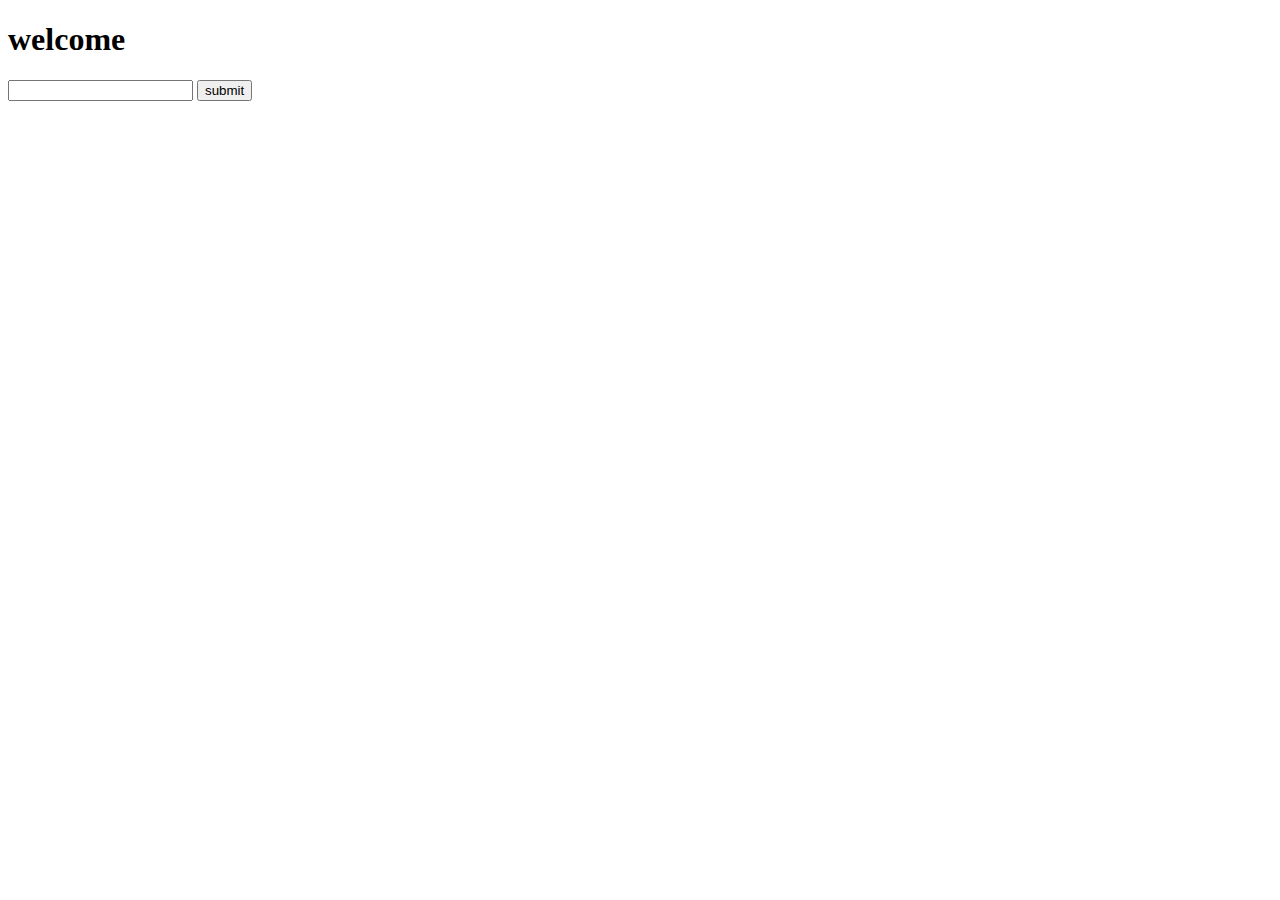
<file: index.html>
<!DOCTYPE html>
<html lang="en">
  <head>
    <meta charset="UTF-8" />
    <meta name="viewport" content="width=device-width, initial-scale=1.0" />
    <title>Document</title>
    <link rel="stylesheet" href="style.css" />
  </head>
  <body>
    <h1 id="myh1">welcome</h1>
    <input id="input" type="text" />
    <button id="button">submit</button><br /><br />
    <script src="index.js"></script>
  </body>
</html>
</file>
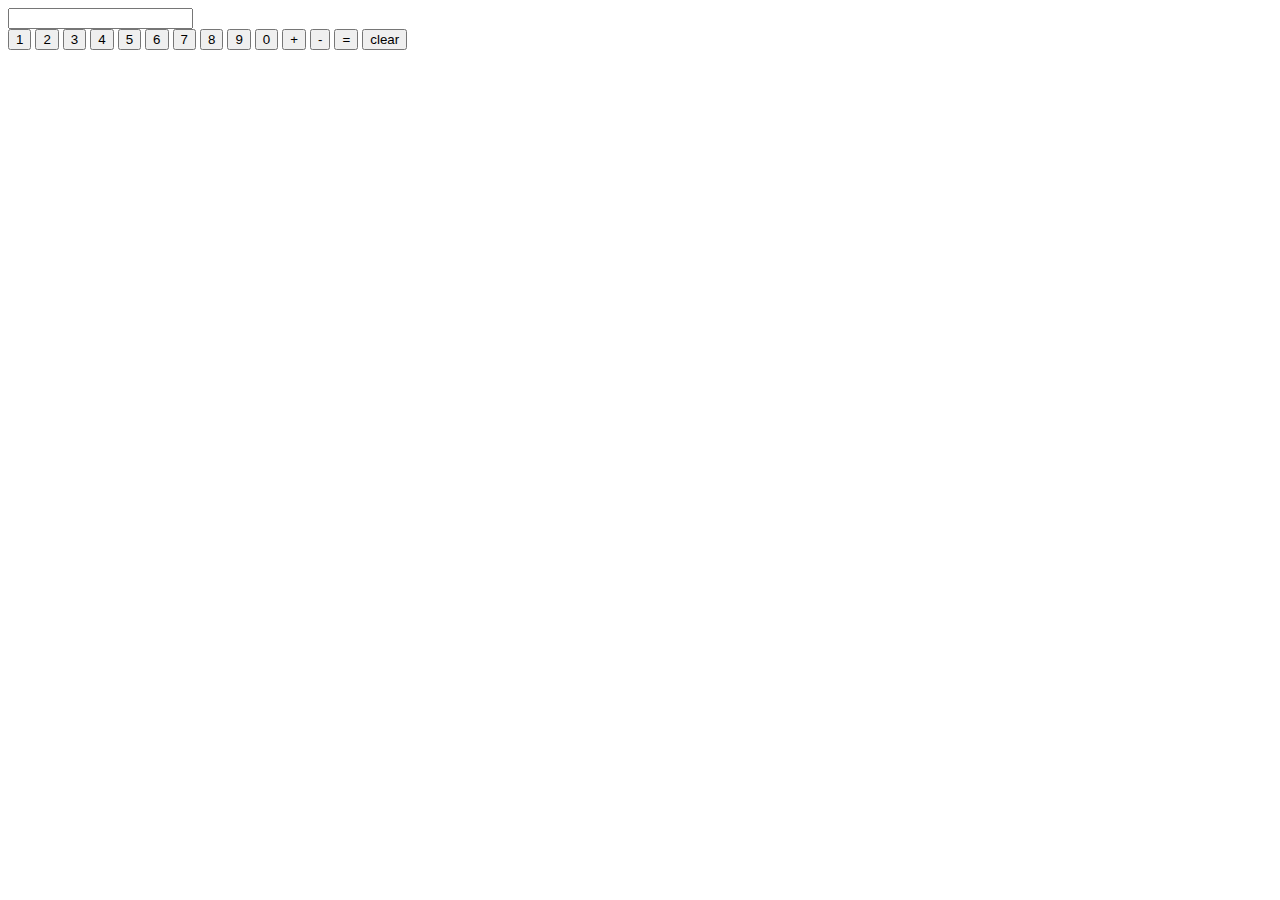
<file: cal/index.html>
<!DOCTYPE html>
<html lang="en">
  <head>
    <meta charset="UTF-8" />
    <meta name="viewport" content="width=device-width, initial-scale=1.0" />
    <title>Document</title>
  </head>
  <body>
    <div>
      <input id="input" readonly />
      <div>
        <button onclick="action('1')">1</button>
        <button onclick="action('2')">2</button>
        <button onclick="action('3')">3</button>
        <button onclick="action('4')">4</button>
        <button onclick="action('5')">5</button>
        <button onclick="action('6')">6</button>
        <button onclick="action('7')">7</button>
        <button onclick="action('8')">8</button>
        <button onclick="action('9')">9</button>
        <button onclick="action('0')">0</button>
        <button onclick="action('+')">+</button>
        <button onclick="action('-')">-</button>
        <button onclick="calculate()">=</button>
        <button onclick="c()">clear</button>
      </div>
    </div>
    <script src="index.js"></script>
  </body>
</html>
</file>
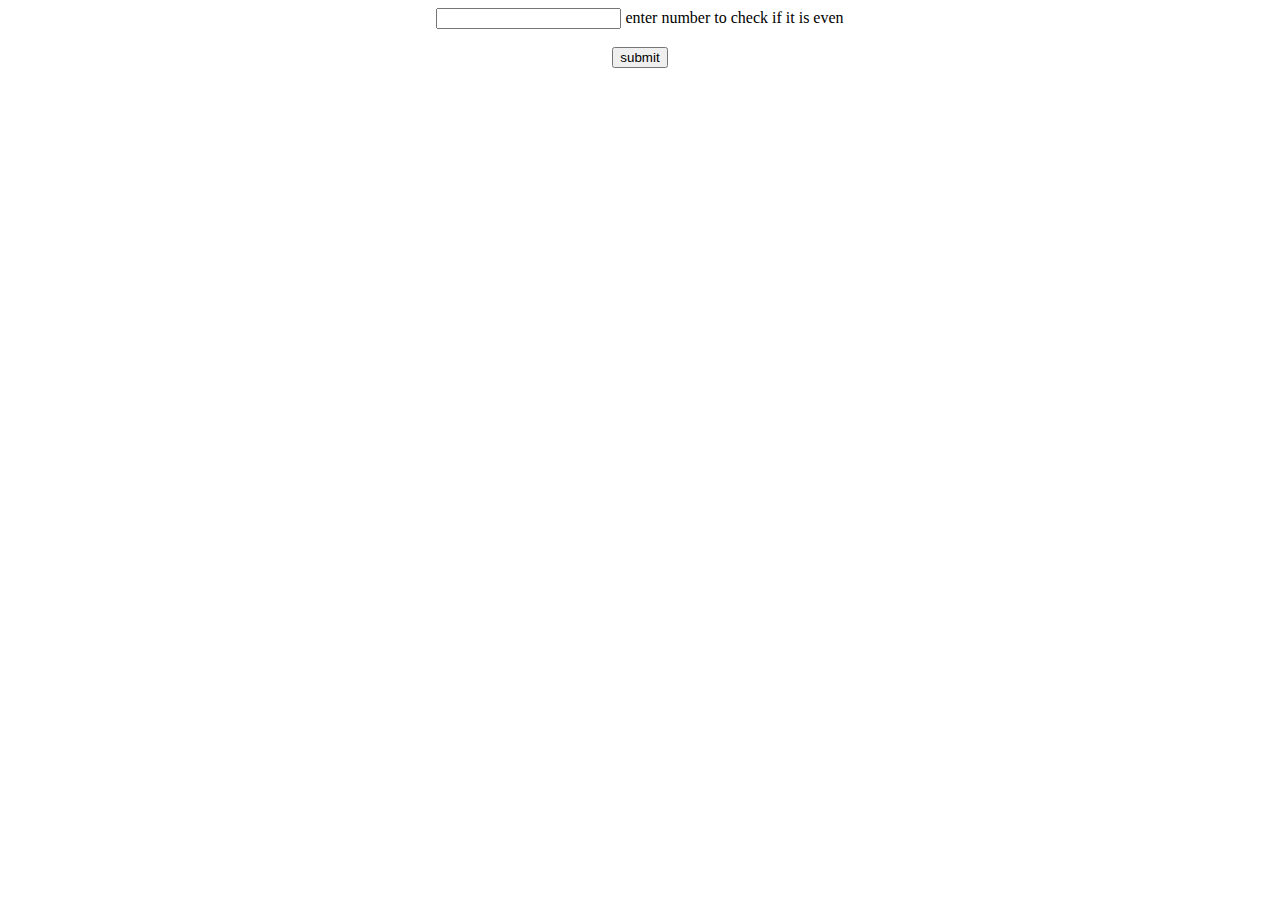
<file: even-odd/index.html>
<!DOCTYPE html>
<html lang="en">
  <head>
    <meta charset="UTF-8" />
    <meta name="viewport" content="width=device-width, initial-scale=1.0" />
    <title>Document</title>
    <link rel="stylesheet" href="style.css" />
  </head>
  <body>
    <input type="number" id="number" />
    <label for="number">enter number to check if it is even</label><br /><br />
    <button id="submit">submit</button><br /><br />

    <h1 id="display"></h1>

    <script src="index.js"></script>
  </body>
</html>
</file>
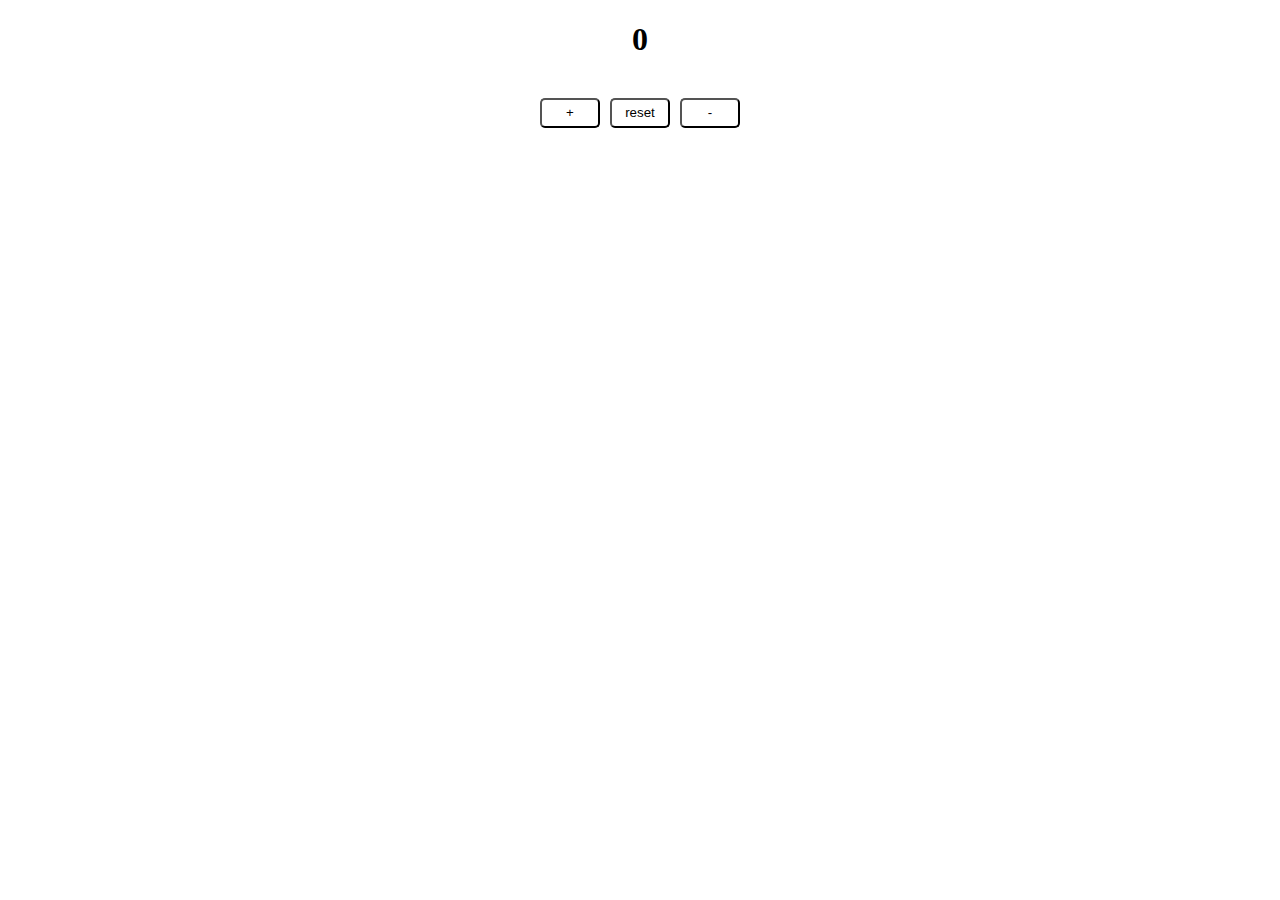
<file: inc dec/index.html>
<!DOCTYPE html>
<html lang="en">
  <head>
    <meta charset="UTF-8" />
    <meta name="viewport" content="width=device-width, initial-scale=1.0" />
    <title>Document</title>
    <link rel="stylesheet" href="style.css" />
  </head>
  <body>
    <h1 id="display" class="display">0</h1>
    <br />
    <div class="container">
      <div class="buttons">
        <button id="inc" class="button">+</button>
        <button id="reset" class="button">reset</button>
        <button id="dec" class="button">-</button>
      </div>
    </div>
  </body>
  <script src="index.js"></script>
</html>
</file>
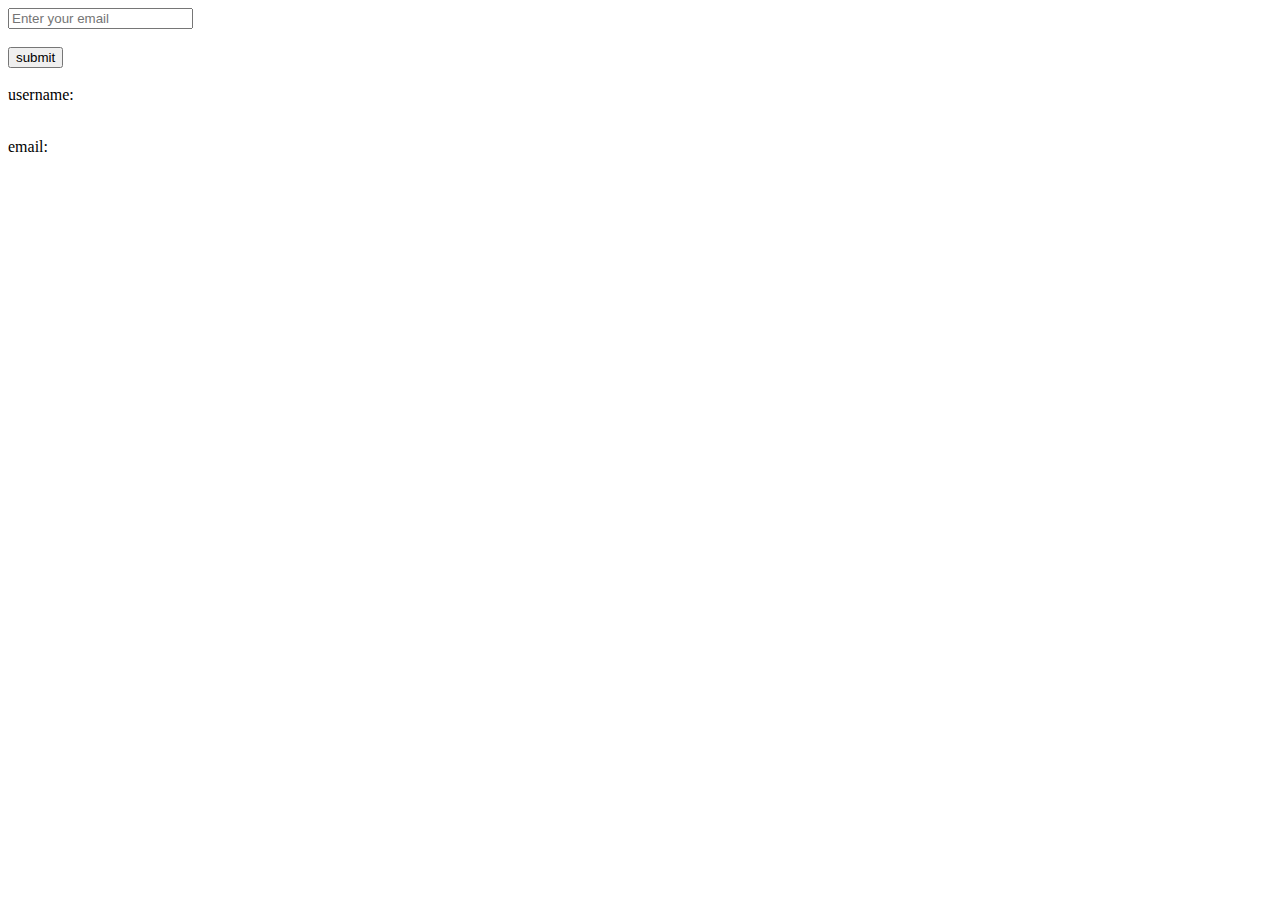
<file: input-string/index.html>
<!DOCTYPE html>
<html lang="en">
  <head>
    <meta charset="UTF-8" />
    <meta name="viewport" content="width=device-width, initial-scale=1.0" />
    <title>Document</title>
    <link rel="stylesheet" href="style.css" />
  </head>
  <body>
    <input type="text" id="text" placeholder="Enter your email" />
    <br /><br />
    <button id="submit">submit</button><br /><br />
    <label for="username">username:</label>
    <p id="username"></p>
    <br />
    <label for="email">email:</label>
    <p id="email"></p>
    <script src="index.js"></script>
  </body>
</html>
</file>
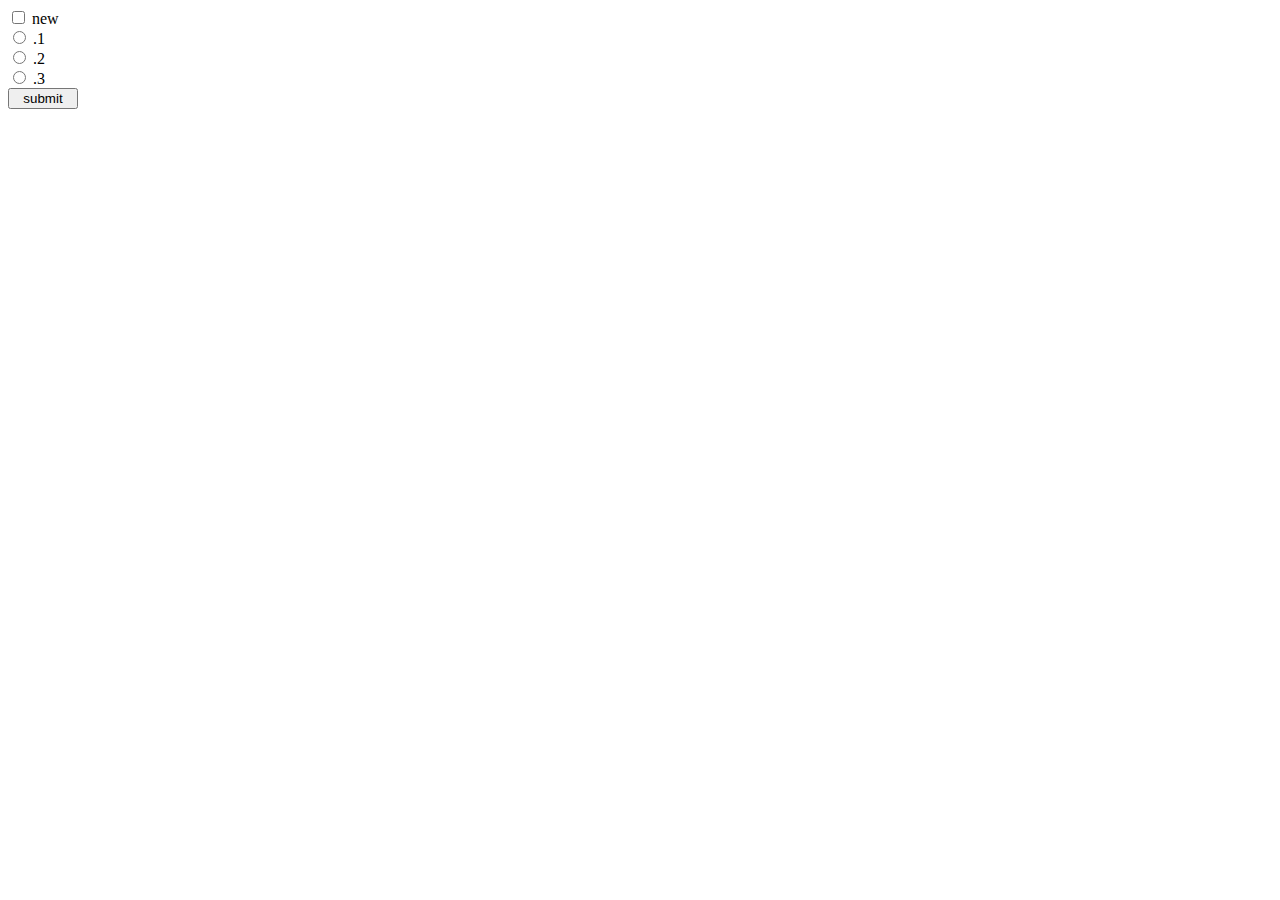
<file: radio/index.html>
<!DOCTYPE html>
<html lang="en">
  <head>
    <meta charset="UTF-8" />
    <meta name="viewport" content="width=device-width, initial-scale=1.0" />
    <title>Document</title>
    <link rel="stylesheet" href="style.css" />
  </head>
  <body>
    <input type="checkbox" id="mycheckbox" />
    <label for="mycheckbox">new</label><br />
    <input type="radio" id="1" name="2" />
    <label for="1">.1</label><br />
    <input type="radio" id="2" name="2" />
    <label for="1">.2</label><br />
    <input type="radio" id="3" name="2" />
    <label for="1">.3</label><br />

    <button id="mysubmit">submit</button>
    <p id="myp"></p>
    <script src="index.js"></script>
  </body>
</html>
</file>
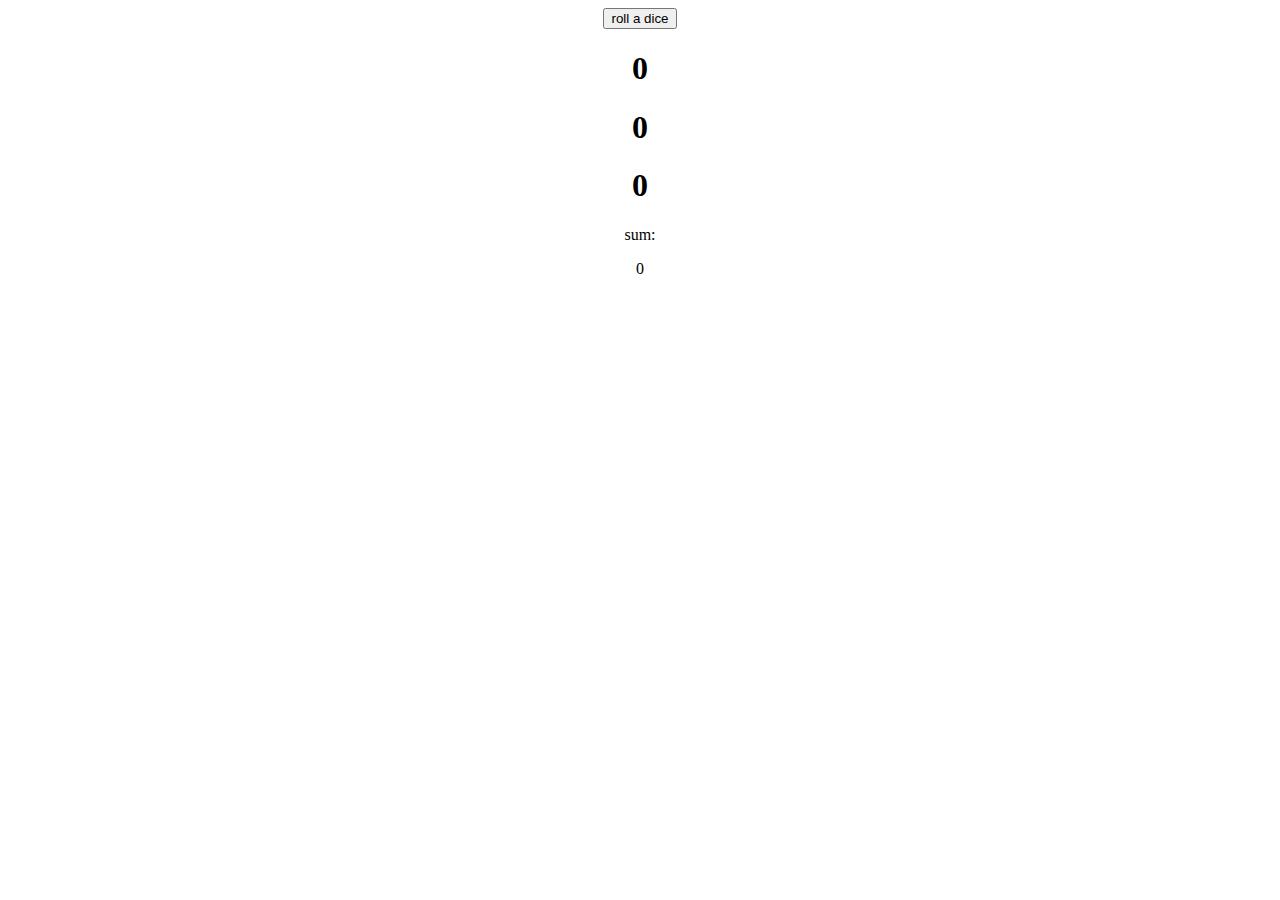
<file: roll/index.html>
<!DOCTYPE html>
<html lang="en">
  <head>
    <meta charset="UTF-8" />
    <meta name="viewport" content="width=device-width, initial-scale=1.0" />
    <title>Document</title>
    <link rel="stylesheet" href="style.css" />
  </head>
  <body>
    <button id="roll" onclick="roll()">roll a dice</button>
    <h1 id="number">0</h1>
    <h1 id="number1">0</h1>
    <h1 id="number2">0</h1>
    <label for="sum">sum:</label>
    <p id="number123">0</p>
    <script src="index.js"></script>
  </body>
</html>
</file>
<file: style.css>
.display {
  text-align: center;
}
.buttons {
  display: flex;
  width: 200px;
  justify-content: space-between;
}
.button {
  background-color: white;
  width: 60px;
  height: 30px;
  border-radius: 5px;
}
.container {
  display: flex;
  justify-content: center;
  align-items: center;
  height: 100%;
  width: 100%;
}
</file>
<file: even-odd/style.css>
body {
  text-align: center;
}
</file>
<file: inc dec/style.css>
.display {
  text-align: center;
}
.buttons {
  display: flex;
  width: 200px;
  justify-content: space-between;
}
.button {
  background-color: white;
  width: 60px;
  height: 30px;
  border-radius: 5px;
}
.container {
  display: flex;
  justify-content: center;
  align-items: center;
  height: 100%;
  width: 100%;
}
</file>
<file: input-string/style.css>
#button {
  width: 790px;
}
</file>
<file: radio/style.css>
#mysubmit {
  width: 70px;
}
</file>
<file: roll/style.css>
body {
  text-align: center;
}
</file>
